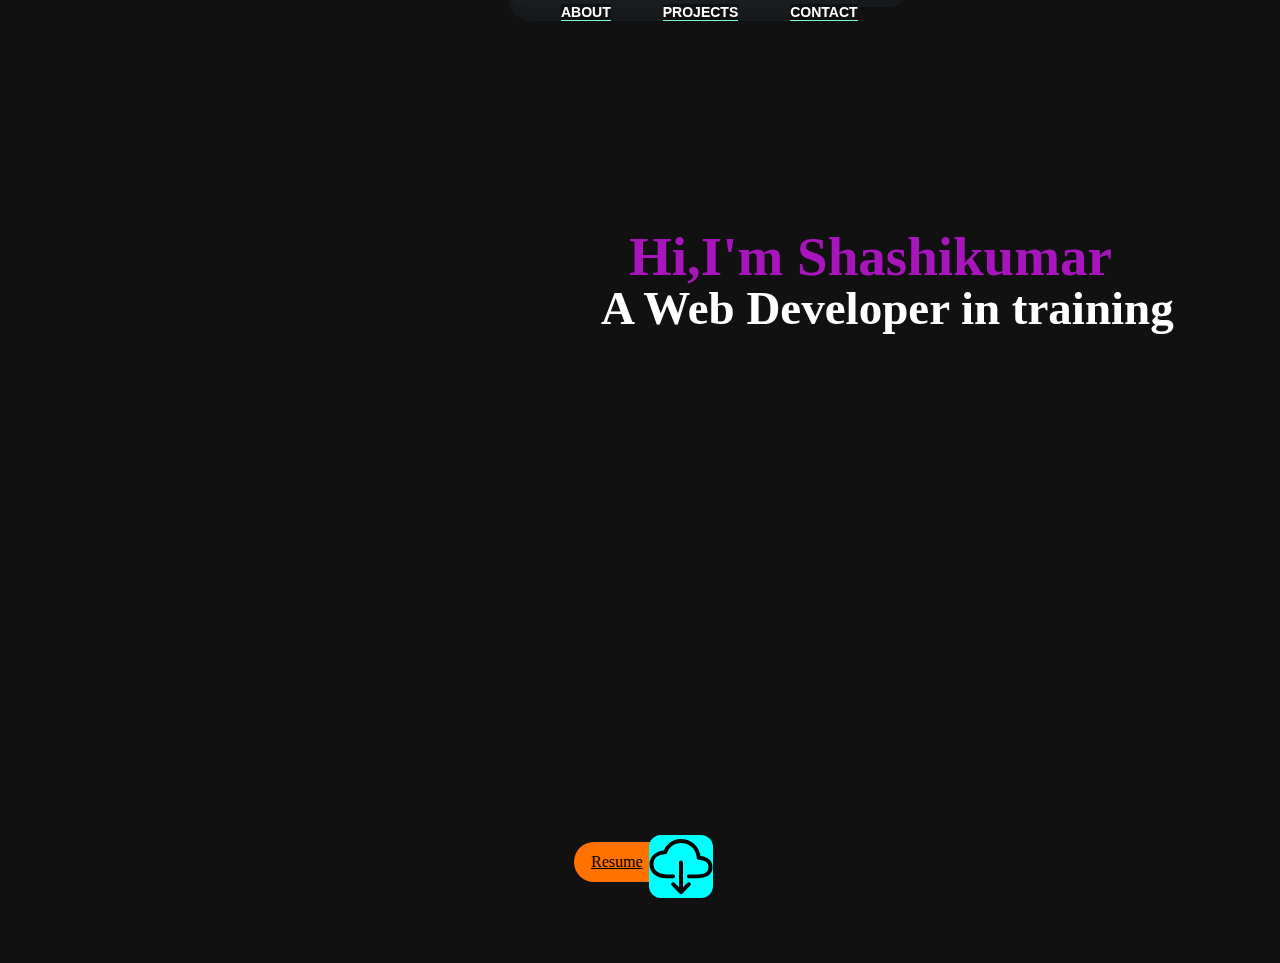
<file: index.html>
<!DOCTYPE html>
<html lang="en">
<head>
<meta charset="utf-8">
<title>Shashikumar Portfolio</title>
<link rel="stylesheet" href="mainpage.css">
</head>
<body style="height: 663px;width: 100vw;" >
    <div class="main">
        <h2 class="logo">POLUDASARI</h2></div>
        <div class="menu">
            <ul>
                <li><a href="about.html">ABOUT</a></li>
                <li><a href="portfolio.html">PROJECTS</a></li>
                <li><a href="#">CONTACT</a></li>
            </ul>
            
        </div>
        
        <!--changed now-->
        <div class="tex">
            
            <h1 class="h1" >Hi,I'm Shashikumar</h1>
            <h2 class="h2">A Web Developer in training</h2>
        </div>
        <div class="spl">
            <iframe src='https://my.spline.design/lathegradientscopy-0c36ca011f91161fdaa50b0ba4905885/' frameborder='0' width='100%' height='100%'></iframe>
        </div>
        
        <div class="cir">
           <P><a href="Doc/SHASHIKUMAR_ POLUDASARI_Resume.pdf"><span class="icon"><img src="svg/download-outline.svg" alt="" class="fn__svg" style="    border-radius: 12px;
            height: 7vh;
            width: 5vw;
            margin-top: -2vh;
            /* margin-bottom: 2vh; */
            margin-left: 4.5vw;
            background: aqua;
            /* color: bisque; */
            border-block: px;
            position: absolute;"></span>Resume</a></P> 
            <!-- <div class="in">
                <div class="dir"></div>
            </div> -->
        </div>
    </body>
</html>
</file>
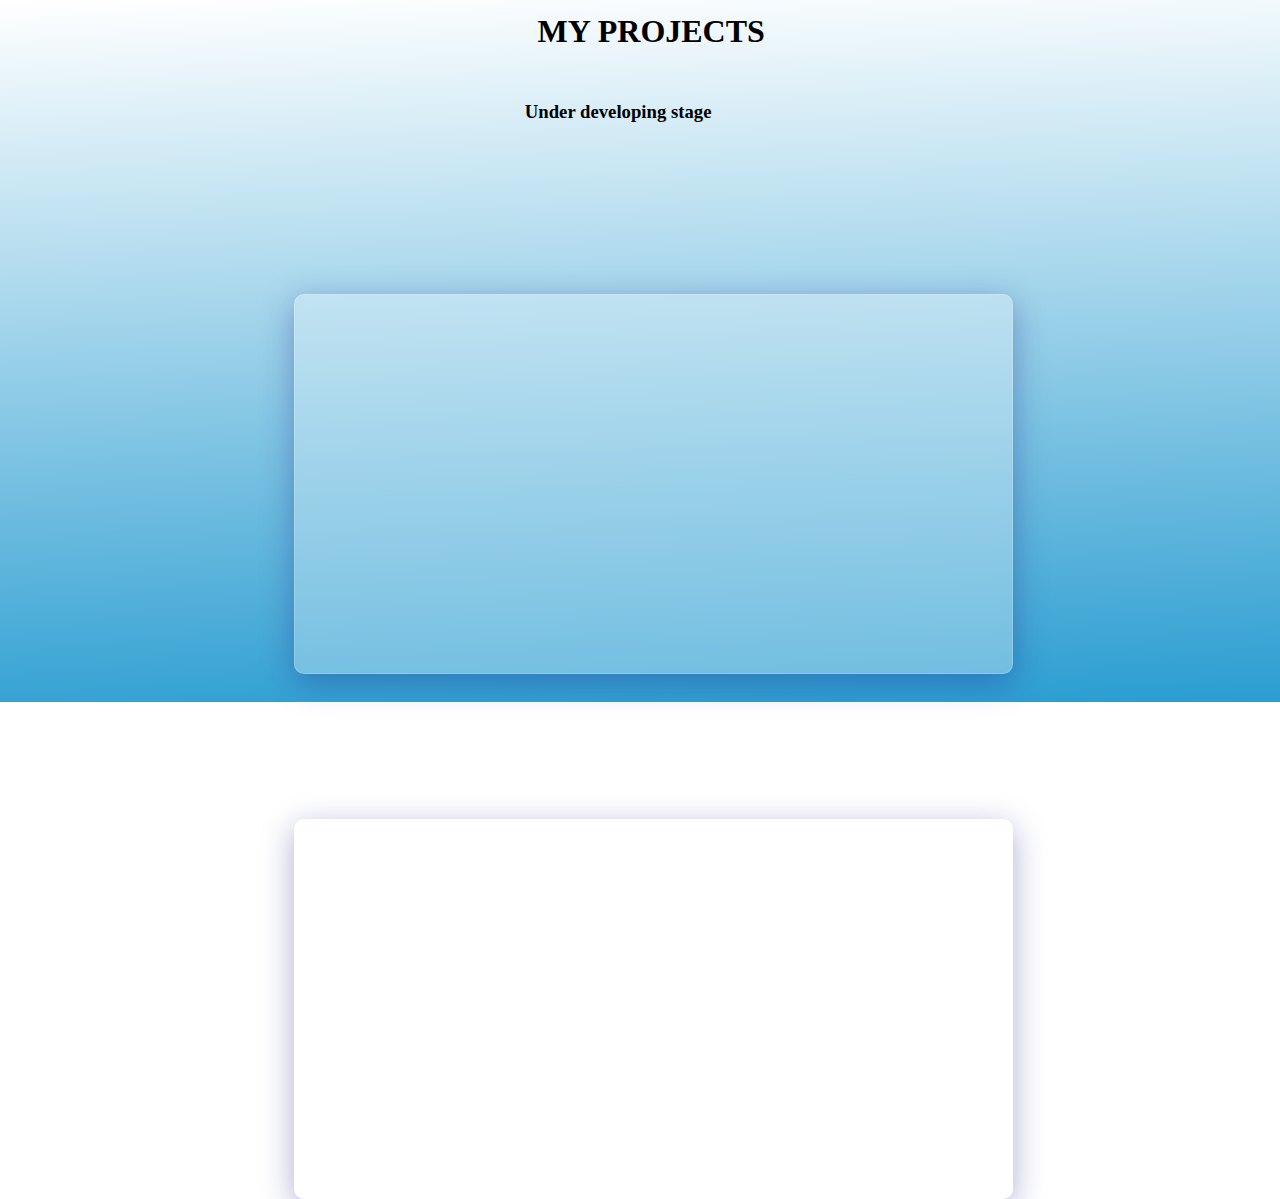
<file: glass.html>
<!DOCTYPE html>
<html lang="en">
<head>
    <meta charset="UTF-8">
    <meta http-equiv="X-UA-Compatible" content="IE=edge">
    <meta name="viewport" content="width=device-width, initial-scale=1.0">
    <title>Document</title>
    <link rel="stylesheet" href="glass.css">
</head>
<body>
    <div class="top">
        <div>
            <h1>MY PROJECTS</h1>
            <h3>Under developing stage</h3>
        </div>
    </div>
    
    <div class="apt">
        <div>
        </div>
    </div>
    <div class="apt2" >
        <div>
        </div>
    </div>
</body>
</html>
</file>
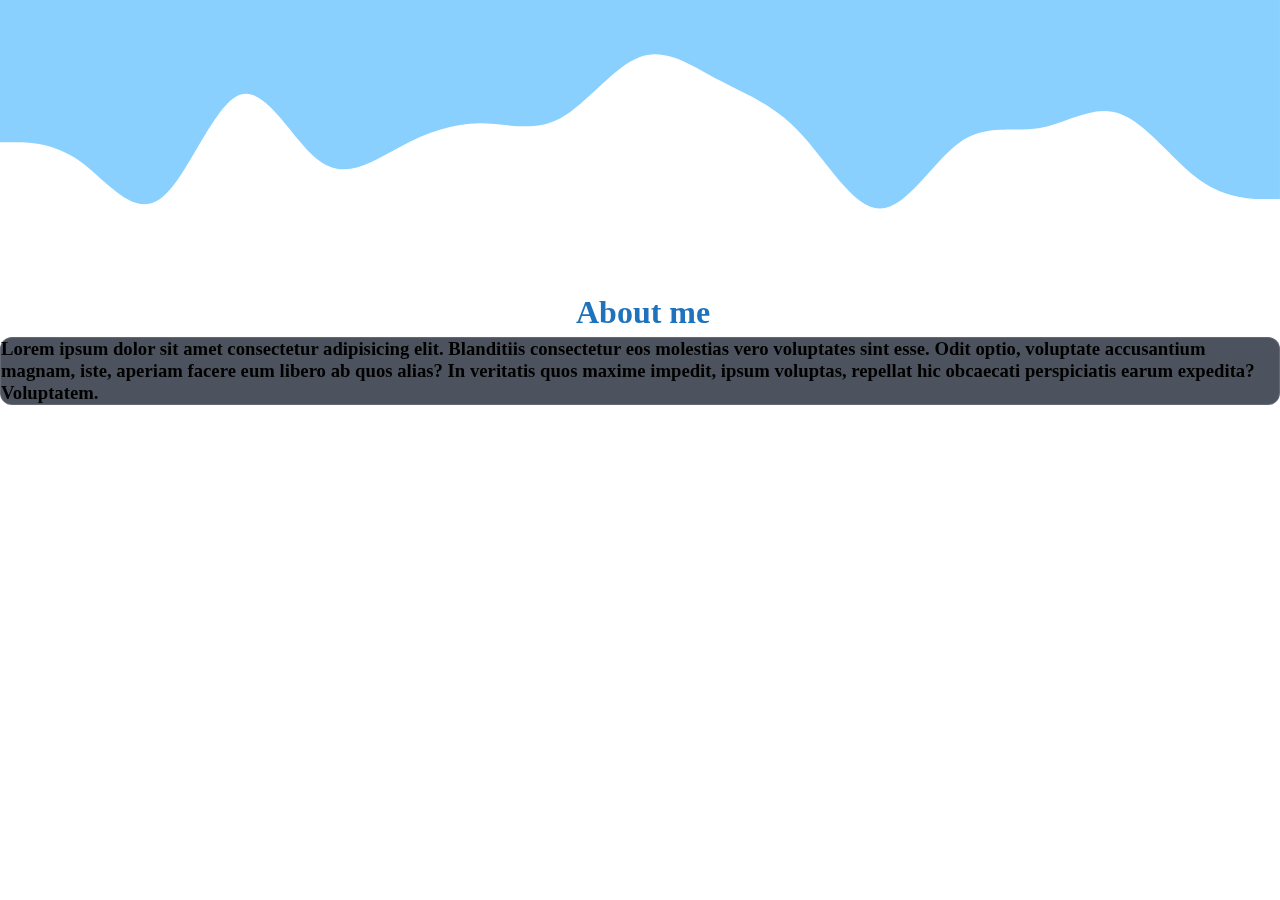
<file: page1.html>
<!DOCTYPE html>
<html lang="en">
<head>
    <meta charset="UTF-8">
    <meta http-equiv="X-UA-Compatible" content="IE=edge">
    <meta name="viewport" content="width=device-width, initial-scale=1.0">
    <link rel="stylesheet" href="page1.css">
    <title>Document</title>
</head>
<body>
    <svg xmlns="http://www.w3.org/2000/svg" viewBox="0 0 1440 320"><path fill="#0099ff" fill-opacity="0.46" d="M0,160L15,160C30,160,60,160,90,181.3C120,203,150,245,180,224C210,203,240,117,270,106.7C300,96,330,160,360,181.3C390,203,420,181,450,165.3C480,149,510,139,540,138.7C570,139,600,149,630,133.3C660,117,690,75,720,64C750,53,780,75,810,90.7C840,107,870,117,900,149.3C930,181,960,235,990,234.7C1020,235,1050,181,1080,160C1110,139,1140,149,1170,144C1200,139,1230,117,1260,128C1290,139,1320,181,1350,202.7C1380,224,1410,224,1425,224L1440,224L1440,0L1425,0C1410,0,1380,0,1350,0C1320,0,1290,0,1260,0C1230,0,1200,0,1170,0C1140,0,1110,0,1080,0C1050,0,1020,0,990,0C960,0,930,0,900,0C870,0,840,0,810,0C780,0,750,0,720,0C690,0,660,0,630,0C600,0,570,0,540,0C510,0,480,0,450,0C420,0,390,0,360,0C330,0,300,0,270,0C240,0,210,0,180,0C150,0,120,0,90,0C60,0,30,0,15,0L0,0Z"></path></svg>
    <h1 id="t3">About me</h1>
    <h3>Lorem ipsum dolor sit amet consectetur adipisicing elit. Blanditiis consectetur eos molestias vero voluptates sint esse. Odit optio, voluptate accusantium magnam, iste, aperiam facere eum libero ab quos alias? In veritatis quos maxime impedit, ipsum voluptas, repellat hic obcaecati perspiciatis earum expedita? Voluptatem.</h3>
</body>
</html>
</file>
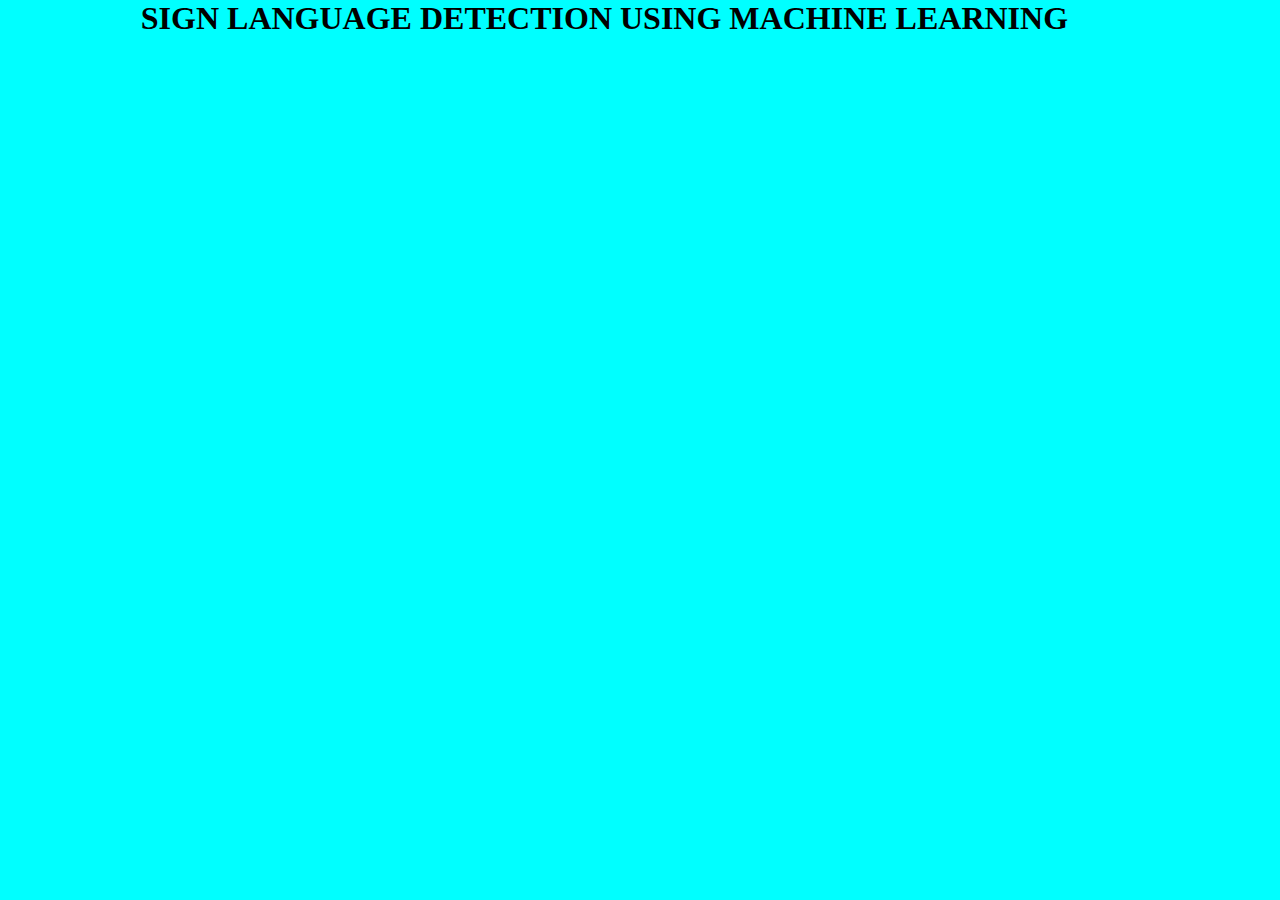
<file: project.html>
<!DOCTYPE html>
<html lang="en">
<head>
    <meta charset="UTF-8">
    <meta http-equiv="X-UA-Compatible" content="IE=edge">
    <meta name="viewport" content="width=device-width, initial-scale=1.0">
    <link rel="stylesheet" href="project.css">
    <title>Document</title>
</head>
<body>
    <div class="header">
        <h1>SIGN LANGUAGE DETECTION USING MACHINE LEARNING</h1>
    </div>
</body>
</html>
<!--change-->
</file>
<file: mainpage.css>
*
{
	margin:0;
	padding:0;
	background:#111111;
}
html{
	scroll-behavior: smooth;
}
.main
{
	width: 100%;
}


.logo
{
	color:#ff7200;
	font-size:35px;
	font-family:Arial;
	padding-left:20px;
	float:left;
	padding-top:10px;
}
.menu{
	width:398px;
	float:right;
	height:4vh;
	margin-left: 509px;
	position:fixed;
	margin-block: 5px;
    border-radius: 54px;
    background: #1a2022a3;
    z-index: 89;
    /* padding-left: 2px; */
    margin-top: 23px;
	pointer-events: none;
	
}
.h1
{
	display: flex;
	font-size: 55px;
	margin-left: -295px;
	padding: 7px;
	color: #a915bd;
	background: linear-gradient(to top, rgb(0 0 0 / 0%)50%, rgb(0 0 0 / 0%)50%);
}
.h2
{
	padding-bottom: 21px;
	display: flex;
	font-size: 47px;
	margin-block: -14px;
	margin-left: -316px;
	color: #fff;
	background: linear-gradient(to top, rgb(0 0 0 / 0%)50%, rgb(0 0 0 / 0%)50%);
}
.tex
{
	display: inline-block;
	margin-top: 30vh;
	position: absolute;
    margin-left: 52vw;
    /* user-select: none; */
    border-right: -9px;
    padding-right: 0px;
    pointer-events: none;
    background: padding-box;
}
.cir
{
    background: #ff7200;
	height: 36px;
    width: 135px;
	margin-left: 574px;
    margin-top: 41px;
    padding: 2px;
    border-radius: 379px;
	position: absolute;
	margin-block: -15px;
}
.cir p
{
	margin-block: 9px;
    background: #ff7200;
    padding-left: 15px;
    color: unset;
	pointer-events: none;
}
.cir p a{
	pointer-events: all;
	background: #ff7200;
    color: black;
}
.in
{
	
	background: black;
    height: 25px;
    width: 48px;
    margin: 2px;
    padding-block: 3px;
    margin-top: 34px;
    display: flex;
    padding-top: 60px;
    /* margin-right: -35px; */
    padding-left: 11px;
    border-radius: 84px;
}
.dir
{
	
	height: 46px;
    width: 4px;
    background: white;
    display: flex;
    /* margin-bottom: 52px; */
    margin: -50px 5px 3px 15px;
    /* padding-block: 16px; */
    /* padding-bottom: 0px; */
    /* padding-left: 82px; */
    padding: 1px 0px 0px 1px;
    /* border-block: 10px; */
    border-right: 91px;
}
.spl
{
	/*display:flex;*/
	height: 101vh;
	margin-top: -52px;
}
.u{
	color: #fff;
}
/*.navbar
{
	width:1200px;
	height:75px;
	margin:auto;
}*/
/*.icon
{
	width:200px;
	float:left;
	height:70px;
}*/
ul{
	float:left;
	display:flex;
	justify-content:center;
	align-items:center;
	background: #1a2022a3;
    padding-top: 0px;
    border-radius: 175px;
    border-left: 0px;
    margin-top: 6px;
}
ul li{
	list-style:none;
	margin-left:52px;
	margin-top:27px;
	font-size:14px;
	background: aquamarine;
}
ul li a{
	text-decoration:none;
	color:#fff;
	font-family:Arial;
	font-weight:bold;
	transition:0.4s ease-in out;
	pointer-events: all;
}
ul li a:hover{
	color:#ff7200;
}
/*.search{
	width: 330px;
	float: left;
	margin-left: 270px;
}


.btn{
	width: 100%;
	height: 40px;
	background: #ff7200;
	border: 2px solid #ff7200;
	margin-top: 13px;
	color: #fff;
	font-size: 15px;
	border-bottom-right-radius: 5px;
	border-bottom-right-radius: 5px;
	transition: 0.2s ease;
	cursor: pointer;
}
.btn:hover{
	color:#000;
}
.btn:focus{
	outline:none;
}
.srch:focus{
	outline:none;
}
.content{
	width:1200px;
	height:auto;
	margin:auto;
	color:#fff;
	position:relative;
}
.content .par{
	padding-left:20px;
	padding-bottom:25px;
	font-family:Arial;
	letter-spacing:1.2px;
	line-height:30px
}
.content h1{
	font-family:'Times New Roman';
	font-size:50px;
	padding-left:20px;
	margin-top:9%;
	letter-spacing:2px;
}
.content .cn{
	width:160px;
	height:40px;
	background:#ff7200;
	border:none;
	margin-bottom:10px;
	margin-left:20px;
	font-size:18px;
	border-radius:10px;
	cursor:pointer;
}
.content .cn a{
	text-decoration:none;
	color:#000;
	transition:.3s ease;
}
.cn:hover{
	background-color:#fff;
}
.content span{
	color:#ff7200;
	font-size:65px;
}
button .downld{
	background-color:blue;
    margin: 0px 63px;
    padding: 0px;
    border-radius: 86px;
    font-size: 18px;
}
.form{
	width:250px;
	height:380px;
	background: linear-gradient(to top, rgba(0,0,0,0.8)50%, rgba(0,0,0,0.8)50%);
	position:absolute;
	top:-20px;
	left:870px;
	border-radius:10px;
	padding:25px;
}
.form h2{
	width:220px;
	font-family:sans-serif;
	text-align:center;
	color:#ff7200;
	font-size:22px;
	background-color:#fff;
	border-radius:10px;
	margin:2px;
	padding:8px;
}
.form input{
	width:240px;
	height:35px;
	background:transparent;
	border-bottom:1px solid #ff7200;
	border-top:none;
	border-right:none;
	border-left:none;
	color:#fff;
	font-size:15px;
	letter-spacing:1px;
	margin-top:30px;
	font-family:sans-serif;
}
.form input:focus{
	outline:none;
}
::placeholder{
	color:#fff;
	font-family:Arial;
}
.btnn{
	width:240px;
	height:40px;
	background:#ff7200;
	border:none;
	margin-top:30px;
	font-size:18px;
	border-radius:10px;
	cursor:pointer;
	color:#fff;
	transition:0.4s ease;
}
.btnn:hover{
	background:#fff;
	color:#ff7200;
}
.btnn a{
	text-decoration:none;
	color:#000;
	font-weight:bold;
}
.form .link{
	font-family:Arial,Helvetica,sana-serif;
	font-size:17px;
	padding-top:20px;
	text-align:center;
}
.form .link a{
	text-decoration:none;
	color:#ff7200;
}
.liw{
	padding-top:15px;
	padding-bottom:10px;
	text-align:center;
}
.icons a{
	text-decoration:none;
	color:#fff;
}
.icons ion-icon{
	color:#fff;
	font-size:30px;
	padding-left:14px;
	padding-top:5px;
	transition:0.3s ease;
}
.icons ion-icon:hover{
	color:#ff7200;
}
.spl
{
	padding:55px;
	border-radius: 15px;
	margin: 15px;
}
</file>
<file: glass.css>
*
{
    margin:0;
    padding: 0;
    
}
div{
    height: 42vh;
    width:56vw;
    position: absolute;
}
.apt
{
    
    background: rgba( 255, 255, 255, 0.3 );
box-shadow: 0 8px 32px 0 rgba( 31, 38, 135, 0.37 );
backdrop-filter: blur( 3.5px );
-webkit-backdrop-filter: blur( 3.5px );
border-radius: 10px;
margin: 23vw;
border: 1px solid rgba( 255, 255, 255, 0.18 );
}
.apt2
{
    background: rgba( 255, 255, 255, 0.3 );
    box-shadow: 0 8px 32px 0 rgba( 31, 38, 135, 0.37 );
    backdrop-filter: blur( 3.5px );
    -webkit-backdrop-filter: blur( 3.5px );
    margin-top: 91vh;
    margin-left: 23vw;
    border-radius: 10px;
    border: 1px solid rgba( 255, 255, 255, 0.18 );
}
.top
{
    height: 78vh;
    width: 100%;
    background: linear-gradient(358deg, #2a9dd1, transparent);
}
h1
{
    margin: 1vw;
    margin-right: -11vw;
    margin-left: 42vw;
}
h3
{
    margin: 4vw;
    margin-left: 41vw;
    margin-right: -11vw;
}
</file>
<file: page1.css>
*{
    padding: 0px;
    margin: 0px;
   /* display: flex;*/

}
body {
    background-image: url('https://images.unsplash.com/photo-1519681393784-d120267933ba?ixid=MnwxMjA3fDB8MHxwaG90by1wYWdlfHx8fGVufDB8fHx8&ixlib=rb-1.2.1&auto=format&fit=crop&w=1124&q=100');
    background-position: center;
}
#t3
{
    
    color: rgb(31, 115, 189);
    margin-block: 6px;
    margin-left: 45%;


    
    
}
h3
{
        
       /* margin-block: 22px;
        padding: 27px;
        padding: 37px;
    background: linear-gradient(180deg, rgb(5 8 89), #b0494900);*/
    backdrop-filter: blur(16px) saturate(180%);
    -webkit-backdrop-filter: blur(16px) saturate(180%);
    background-color: rgba(17, 25, 40, 0.75);
    border-radius: 12px;
    border: 1px solid rgba(255, 255, 255, 0.125);
}
</file>
<file: project.css>
*{
    margin: 0;
    padding: 0;
}
body{
    background-color: aqua;
}
.header h1{
    margin-left: 11vw;

    
}
</file>
